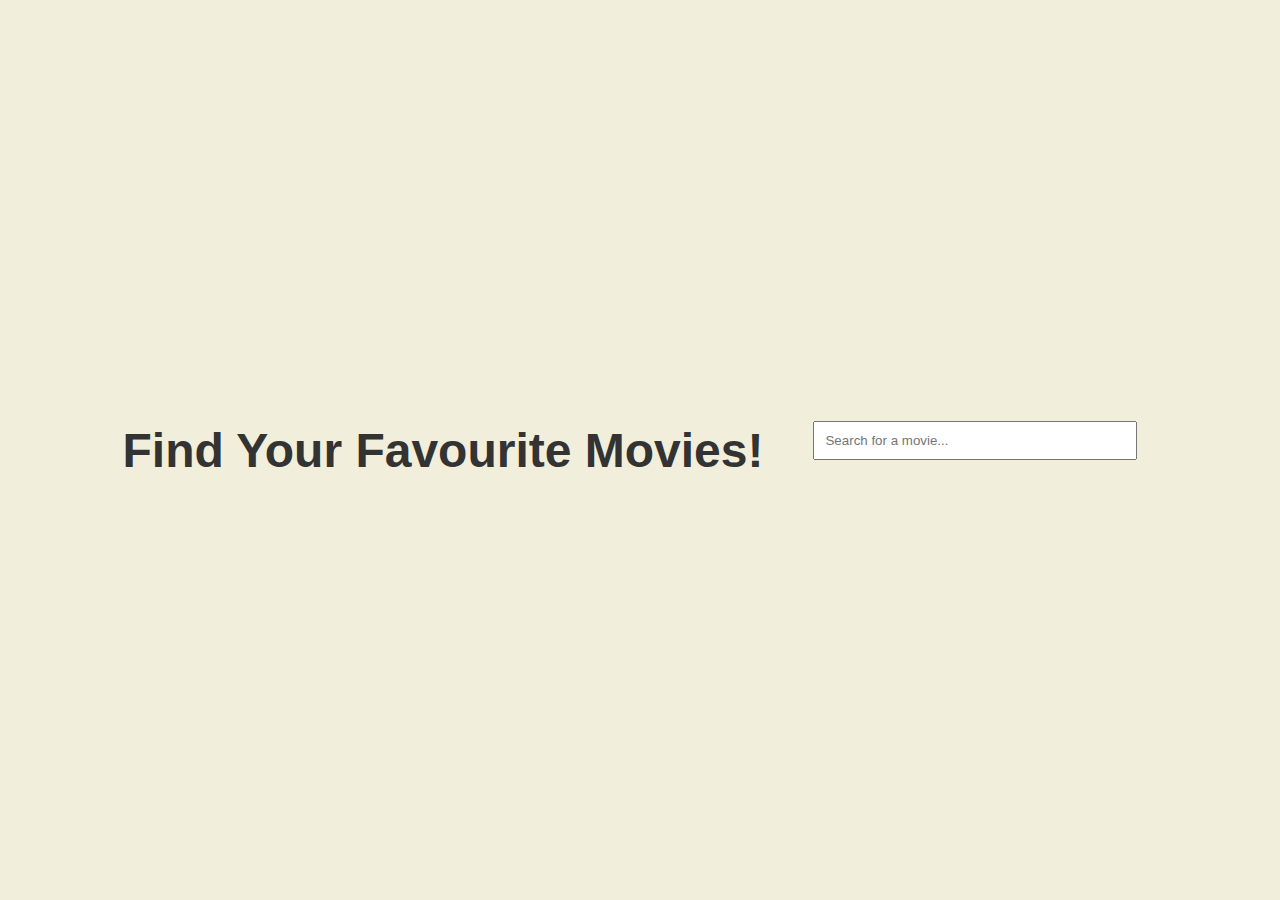
<file: assignment-3/index.html>
<!DOCTYPE html>
<html lang="en">
<head>
    <meta charset="UTF-8">
    <meta name="viewport" content="width=device-width, initial-scale=1.0">
    <title>Movies Search</title>
    <link rel="stylesheet" href="styles/index.css">
    <script src="scripts/app.js" type="module" defer></script>
</head>
<body>
    <h1>Find Your Favourite Movies!</h1>
    <div class="container">
        <input type="text" id="search-input" placeholder="Search for a movie...">
        <div id="suggestions-container"></div>
    </div>
    <div id="modal-container" class="modal-container">
        <div class="modal-content" id="modal-content"></div>
        <button id="close-btn">Close</button>
    </div>
</body>
</html>
</file>
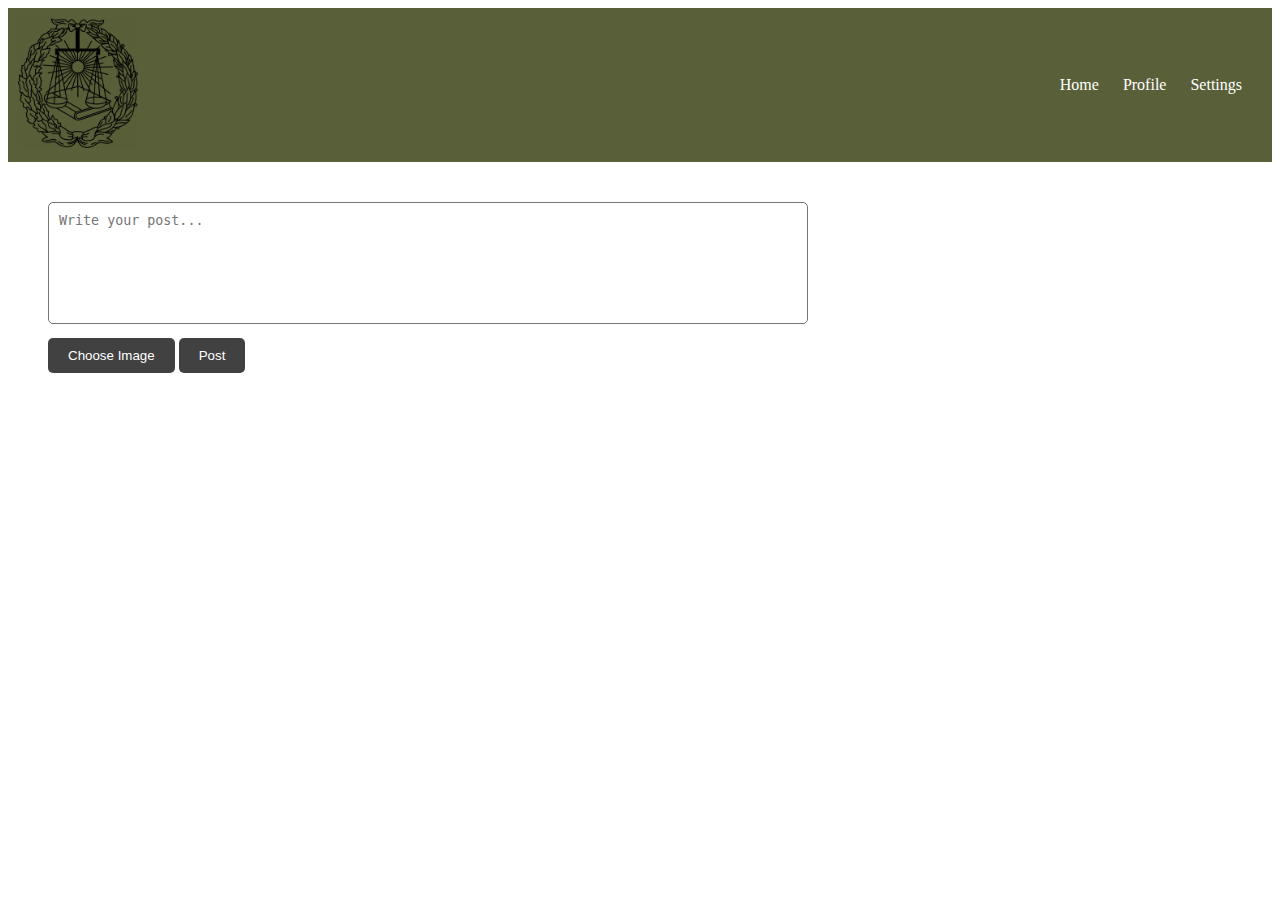
<file: Fakebook 2.0/index.html>
<!DOCTYPE html>
<html lang="en">
<head>
    <meta charset="UTF-8">
    <meta name="viewport" content="width=device-width, initial-scale=1.0">
    <title>Fakebook</title>
    <link rel="stylesheet" href="styles/index.css">
    <script src="scripts/app.js" type="module"></script>
</head>
<body>
    <header>
        <div class="logo"><img src="images/fakebook-logo.png" alt="fakebook-logo"></div>
        <nav>
            <ul>
                <li><a href="index.html">Home</a></li>
                <li><a href="#" id="profile-button">Profile</a></li>
                <li><a href="">Settings</a></li>
            </ul>
        </nav>
    </header>
    <main>
        <form id="post-form">
            <textarea id="post-text" placeholder="Write your post..."></textarea>
            <input type="file" id="image-upload" style="display: none;">
            <button id="image-upload-button" type="button">Choose Image</button>
            <button id="post-button" type="submit">Post</button>
        </form>
        <section id="posts">
            <!-- Posts to be dynamically added here -->
        </section>
    </main>
    <div id="modal" class="modal">
        <div class="modal-content">
            <div id="close">&times;</div>
            <div id="user-info">
                <!-- User info to be dynamically added here -->
            </div>
        </div>
    </div>
</body>
</html>
</file>
<file: assignment-3/styles/index.css>
@charset "utf-8";

body {
    font-family: Arial, sans-serif;
    display: flex;
    justify-content: center;
    align-items: center;
    height: 100vh;
    margin: 0;
    background-color: #f1eedc;
}

h1 {
    align-items: center;
    justify-content: center;
    font-size: 48px;
    color: #333;
    margin-left: 30px;
}

.container {
    text-align: center;
    align-items: center;
    justify-content: center;
    margin-inline: 50px;
}

input {
    padding: 10px;
    width: 300px;
    margin-bottom: 20px;
}

.suggestion {
    cursor: pointer;
    padding: 10px;
    border: 1px solid #ccc;
    margin-bottom: 5px;
}

.modal-container {
    display: none;
    position: fixed;
    top: 0;
    left: 0;
    width: 100%;
    height: 100%;
    background-color: rgba(0, 0, 0, 0.5);
}

.modal-content {
    background-color: white;
    padding: 20px;
    border-radius: 5px;
    max-width: 80%;
    overflow-y: auto;
    box-shadow: 0 0 10px rgba(0, 0, 0, 0.2);
}

#close-btn {
    position: absolute;
    top: 10px;
    right: 10px;
    cursor: pointer;
    background: none;
    border: none;
    font-size: 16px;
    color: #333;
}
</file>
<file: Fakebook 2.0/styles/index.css>
@charset "utf-8";

body {
    background-color: #fff;
}

/* Header */

header {
    background-color: #595f39;
    color: #fff;
    padding: 10px;
    display: flex;
    justify-content: space-between;
    align-items: center;
}

header nav ul {
    list-style-type: none;
}

header nav ul li {
    display: inline;
    margin-right: 20px;
}

header nav ul li a {
    color: #fff;
    text-decoration: none;
    font-weight: 250;
}

.logo {
    max-width: 120px;
    height: auto;
    margin-right: 20px;
}

.logo img {
    width: 100%;
    height: auto;
}

/* Main */
main {
    padding: 20px;
    max-width: 800px;
}

/* Form */
#post-form {
    margin: 20px;
}

#post-text {
    width: calc(100% - 22px); /* Adjusted width to account for padding */
    height: 100px;
    margin-bottom: 10px;
    padding: 10px;
    border-radius: 5px;
    resize: none;
}

#image-upload {
    display: block;
    margin-bottom: 10px;
}

button[type="submit"] {
    background-color: #414141;
    color: #fff;
    padding: 10px 20px;
    border: none;
    cursor: pointer;
    border-radius: 5px;
}

button[type="submit"]:hover {
    background-color: #1b1b1b;
}

#image-upload-button {
    background-color: #414141;
    color: #fff;
    padding: 10px 20px;
    border: none;
    cursor: pointer;
    border-radius: 5px;
}

#image-upload-button:hover {
    background-color: #1b1b1b;
}

/* Posts */
#posts {
    margin-top: 20px;
    padding: 20px;
    border-radius: 5px;
}

#posts > div {
    border: 1px solid #ddd;
    background-color: #fff;
    padding: 15px;
    margin-bottom: 20px;
    border-radius: 5px;
    overflow: hidden;
}

#posts .post-header {
    display: flex;
    align-items: center;
    margin-bottom: 10px;
}

#posts .post-header img {
    width: 50%;
    height: 50px;
    border-radius: 50%;
    margin-right: 10px;
}

#posts .user-name {
    font-weight: 300;
    color: #333;
}

#posts .post-date {
    color: #888;
    font-size: 14px;
}

#posts .post-content {
    margin-top: 10px;
    color: #333;
    word-wrap: break-word;
}

#posts .post-content img {
    max-width: 100%;
    height: auto;
    display: block;
    margin-top: 10px;
    border-radius: 5px;
    margin: 0 auto;
}

/* Modal */

.modal {
    display: none;
    position: fixed;
    bottom: 20px;
    left: 50%;
    transform: translateX(-50%);
    width: 80%;
    max-width: 400px;
    background-color: rgba(255, 255, 255, 0.95);
    padding: 20px;
    border-radius: 5px;
    box-shadow: 0 2px 4px rgba(0, 0, 0, 0.2);
    z-index: 999;
}

.modal-content {
    background-color: #fff;
    padding: 20px;
    border-radius: 5px;
}

.modal #close {
    position: absolute;
    top: 10px;
    right: 15px;
    font-size: 24px;
    cursor: pointer;
    color: #888;
}

#modal #user-info {
    margin-top: 15px;
    line-height: 1.5;
    color: #333;
}
</file>
